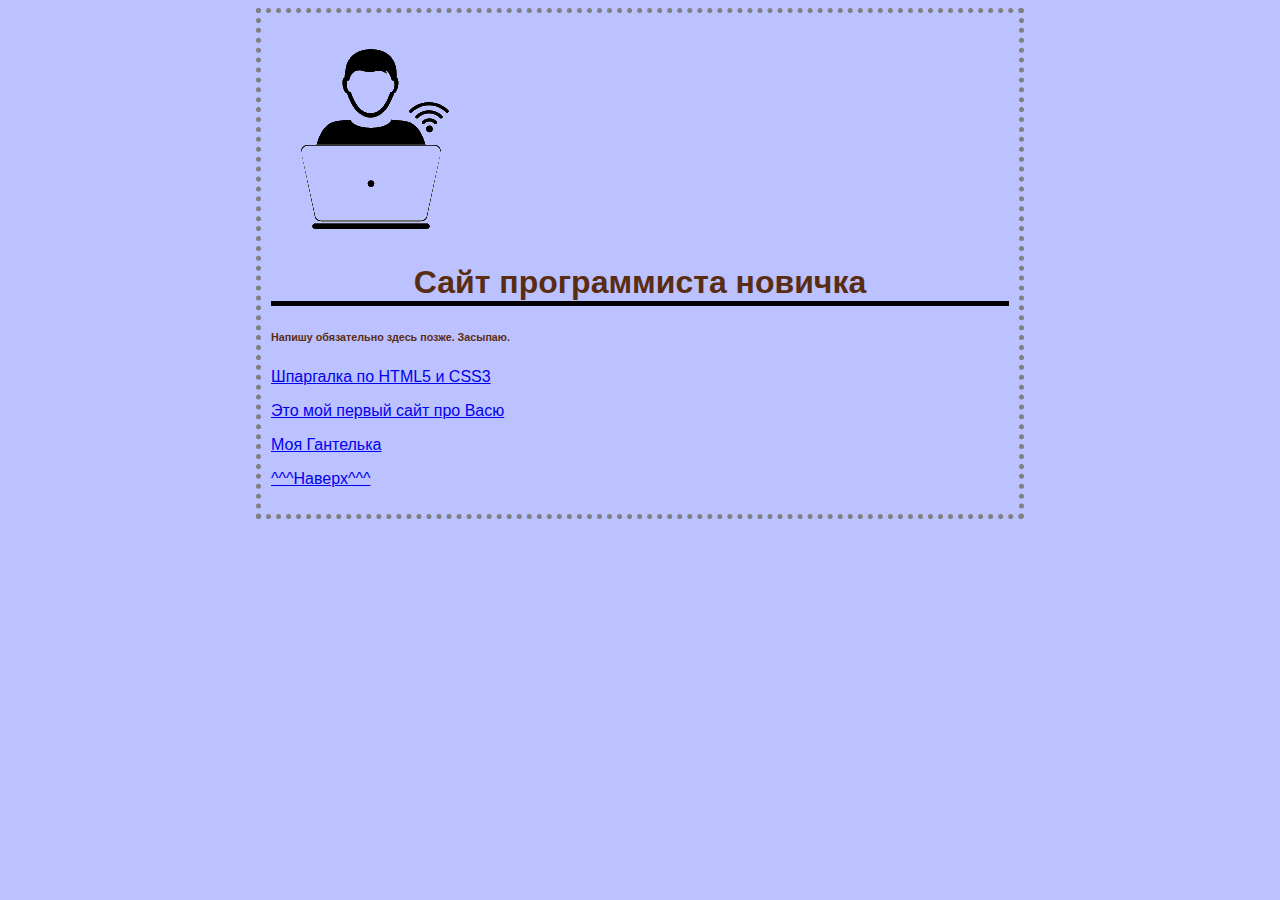
<file: index.html>
<!DOCTYPE html PUBLIC "-//W3C// DTD HTML 4.01 Transitional//EN" "http://www.w3.org/TR/html4/loose.dtd">
<html>

	<head>
			<meta http-equiv="Content-Type" content="text/html; charset=utf-8">
			<title>Учебный треш-сайт программера-новичка.</title>
					<link type="text/css" rel="stylesheet" href="index.css">	
	</head>

	<body>
	
		<p> 
			<img src="logo/logo.gif" alt="логотип">
		</p>
			<h1 align="center">Сайт программиста новичка</h1>
				<h6>Напишу обязательно здесь позже. Засыпаю.</h6>
				<p>
				<a href="tags/tags.html"
					title="Пользуйтесь на здоровье!">Шпаргалка по HTML5 и CSS3</a>
				</p>	
					
				<p>
				
				<p>
				<a href="vasya/vasya.html"
					title="Жмакай">Это мой первый сайт про Васю</a>
				</p>	
					
				<p>	
				<a href="mydumbbell/mydumbbell.html"
					title="Аккуратней!">Моя Гантелька</a>	
				</p>
				
				<p>
				<a href="#top">^^^Наверх^^^</a>
				</p>
	</body>

</html>
</file>
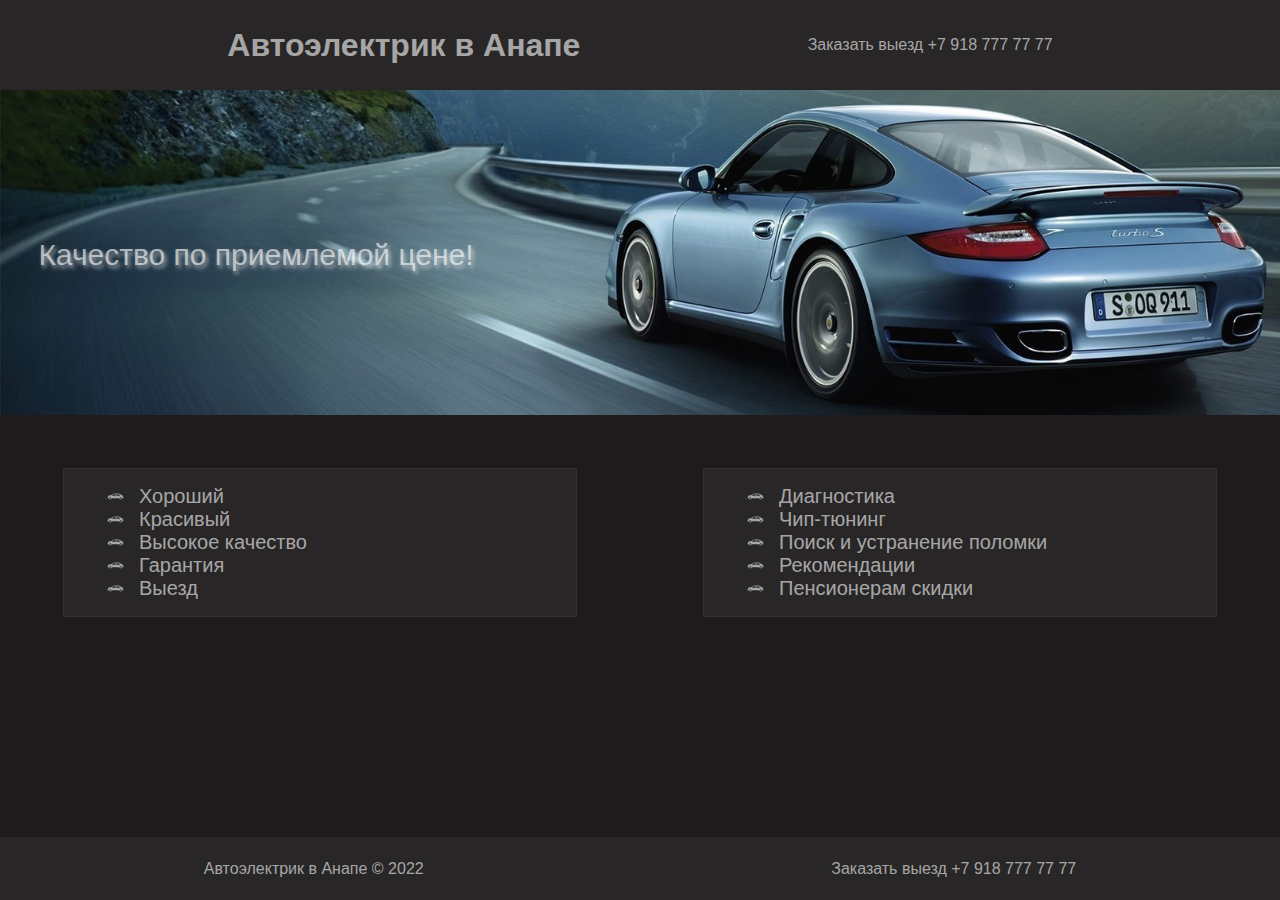
<file: electric/index.html>
<!DOCTYPE HTML >
<html>
<head>
<title>Автоэлектрик в Анапе</title>
<meta http-equiv="Content-Type" content="text/html; charset=utf-8">
<link rel="stylesheet" type="text/css" href="style.css" />
</head>

<body>
	<div id="wrapper">
	
		<div id="header">
			<h1>Автоэлектрик в Анапе</h1>
			<div>Заказать выезд +7 918 777 77 77</div>
		</div>
		
		<div id="content">
			<div id="img-wrapper">
				<img id="background-img" src='./img/show3.jpg'></img>
				<div id="content-title">Качество по приемлемой цене!</div>
			</div>
			<div id="text-wrapper">
				<div id="first-text">
				<ul>
					<li>Хороший</li>
					<li>Красивый</li>
					<li>Высокое качество</li>
					<li>Гарантия</li>
					<li>Выезд</li>
				</ul>
				</div>
				<div id="second-text">
				<ul>
					<li>Диагностика</li>
					<li>Чип-тюнинг</li>
					<li>Поиск и устранение поломки</li>
					<li>Рекомендации</li>
					<li>Пенсионерам скидки</li>
				</ul>
				</div>
			</div>		
		</div>
		<div id="footer">
			<div>Автоэлектрик в Анапе &copy; 2022 </div>
			<div>Заказать выезд +7 918 777 77 77 </div>
		</div>
	</div>
</body>
</html>
</file>
<file: index.css>
body {
								  background-color:	#BCC1FF;
								  margin-left: 20%;
								  margin-right: 20%;
								  border: 5px dotted gray;
								  padding: 10px 10px 10px 10px;
								  font-family: sans-serif;
						
						}
	h1 { color: #592D11; border-bottom: 5px solid black; }
	
	h6 { color: #592D11; text-decoration: blink; }
	
	p { color: #FF2D11; }
</file>
<file: electric/style.css>
body{
	font-family: Arial, Helvetica, sans-serif;	
	background: #1d1b1b;
	margin: 0;
	color: rgba(255,255,255,0.6);
}

#wrapper{
	display: flex;
	flex-direction: column;
}
#header{
	width: 100%;
    height: 10vh;
    background: rgb(51 49 49 / 50%);
    display: flex;
    align-items: center;
    justify-content: space-evenly;
}
#content{
	width: 100%;
    height: 83vh;
	
}
#img-wrapper{
	position: relative;
}
#content-title{
	position: absolute;
    top: 45%;
    left: 3%;
    font-size: 30px;
	text-shadow: rgba(255,255,255,0.6) 2px 3px 4px;
}
#text-wrapper{
	display: flex;
    justify-content: space-around;
    margin-top: 50px;
	
}
#first-text, #second-text{
	width: 40%;
	background: rgb(51 49 49 / 50%);
	box-shadow: rgba(255,255,255,0.6) 0 0 1px 0px;
}
#second-text{
	
}
#text-wrapper li{
	font-size: 20px;
	list-style: none; 
	background: url(img/4047317-auto-automobile-car-sedan-transport-transportation-vehicle_113507.svg) no-repeat left center;
	padding-left: 35px;
}
#background-img{
	width: 100%;
}
#footer{
	width: 100%;
	height: 7vh;
	background: rgb(51 49 49 / 50%);
	display: flex;
    align-items: center;
    justify-content: space-around;
}

@media screen and (max-width: 670px) {
    /* body { background: #fc0; } */
	h1{
		font-size: 20px;
	}
	#text-wrapper {
		margin-top: 20px;
		flex-direction: column;
		align-items: center;
	}
	#first-text, #second-text {
		width: 65%;
		margin-bottom: 20px;
		height: 25vh;
	}
	#footer {
		flex-direction: column;
	}
	ul{
		margin-left: 5%;
	}
}

@media only screen
and (min-device-width : 320px)
and (max-device-width : 480px) {
  #text-wrapper li{
	  font-size: 40px;
	  padding-left: 65px;
  }
  #text-wrapper{
	 flex-direction: column;
	 align-items: center;
	 margin-top: 140px;
 }
 #first-text, #second-text{
	 width: 80%;
 }
 #first-text{
	 margin-bottom: 50px;
 }
 ul{
	 margin-left: 50px;
 }
}
</file>
